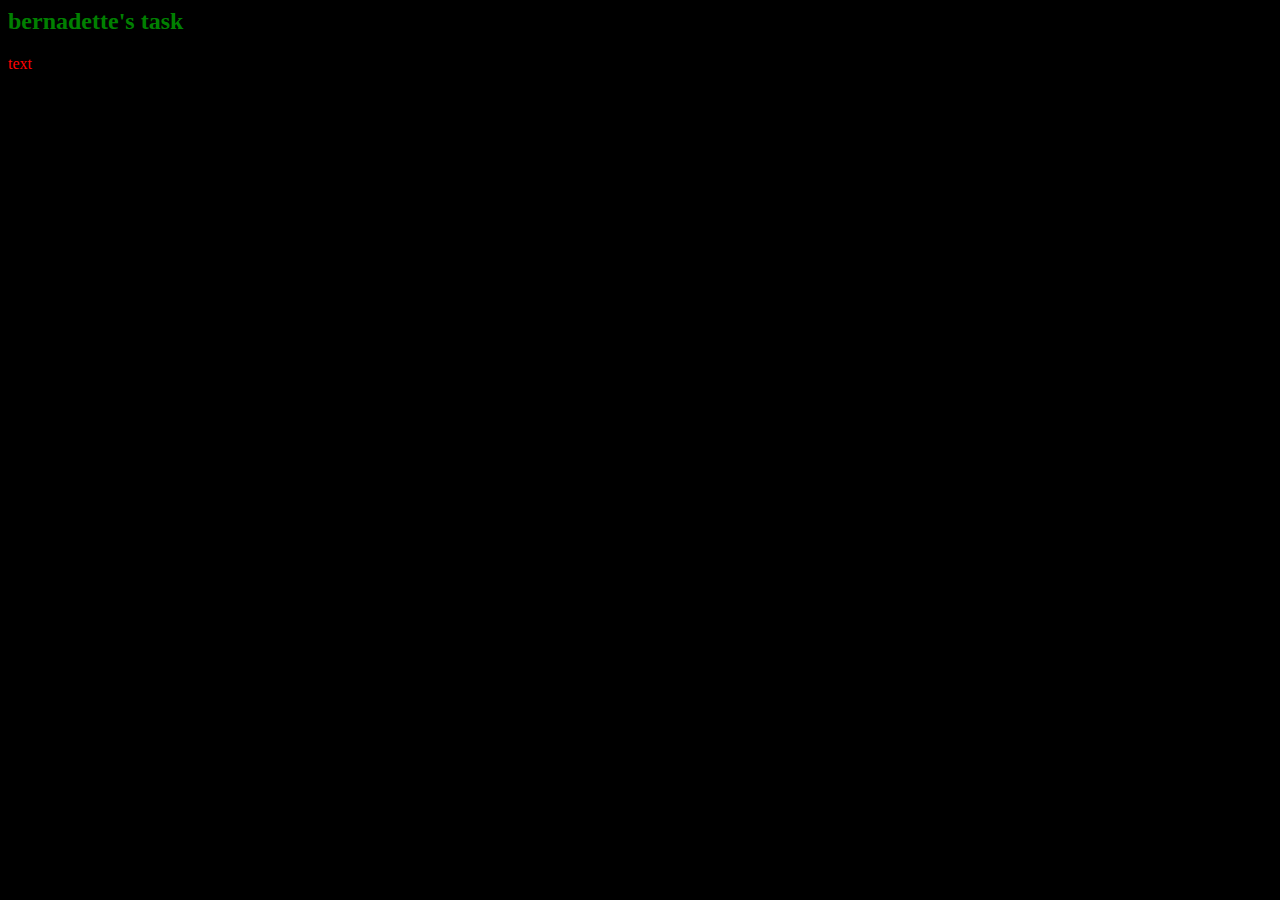
<file: task-1/index.html>
<html>
    <body>
        <style>
            h2{color:green;}
            p{color:red;}
            body{background-color:black;}
        </style>
        
        <h2>bernadette's task</h2>
        <p>text</p>
        

</body></html>
</file>
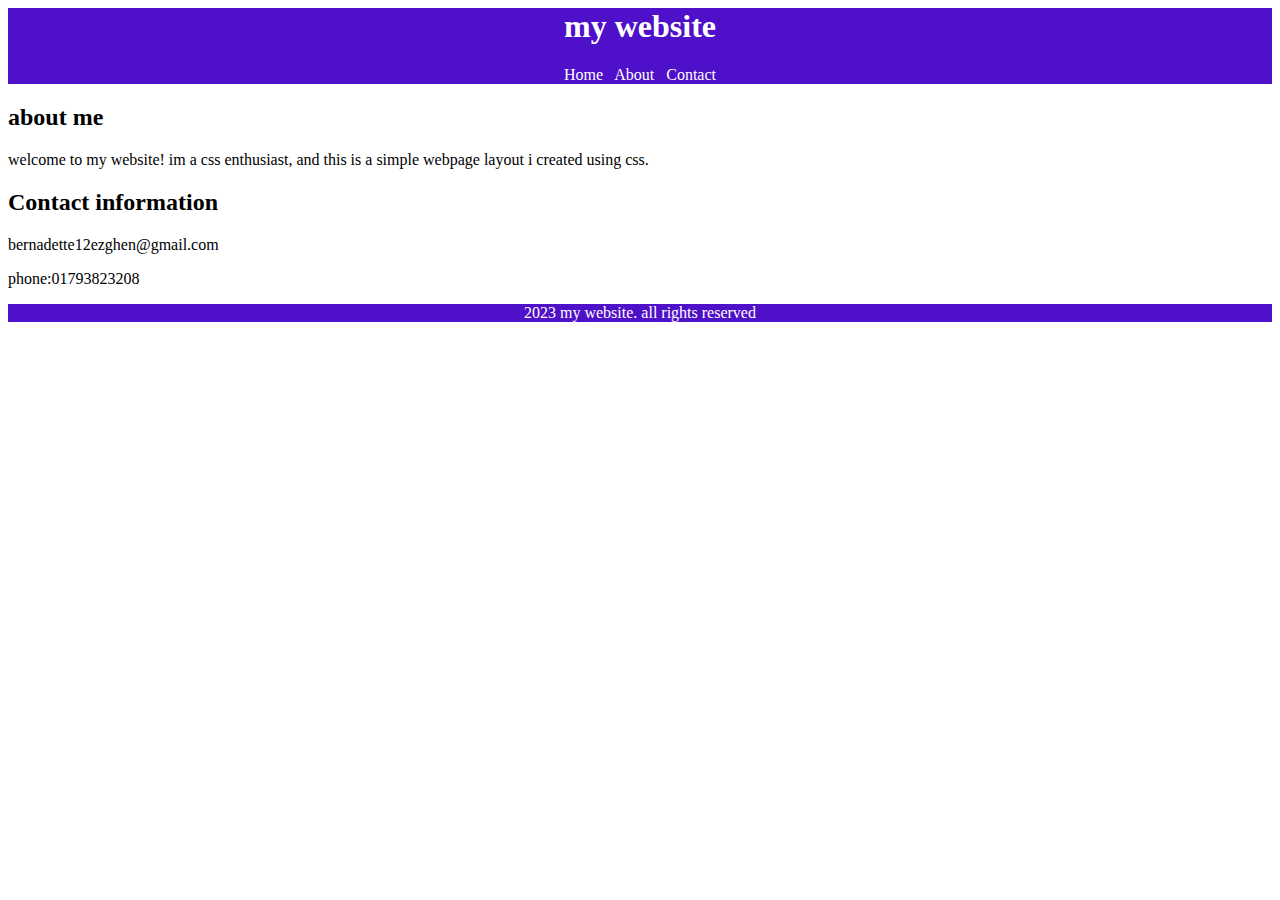
<file: task-2/index.html>
<html>
    <body> 
        <header>
            <h1>my website</h1>
            <p>Home &nbsp About &nbsp  Contact</p>
                
            
                <link rel="stylesheet" href="./styles.css">
        
              </header>
        <h2>about me</h2>
        <p>welcome to my website! im a css enthusiast, and this is a simple webpage layout i created using css.</p>
         <h2>Contact information</h2>
         <p>bernadette12ezghen@gmail.com</p>
         <p>phone:01793823208</p>
         <footer>
            2023 my website. all rights reserved
         </footer>
</body></html>
</file>
<file: task-2/styles.css>
h1{color:white;}
 
 
 header, footer{ 
    color:white;
    background-color:rgb(78, 16, 201);
        text-align:center;} 
 p{ justify-content:center;}
</file>
